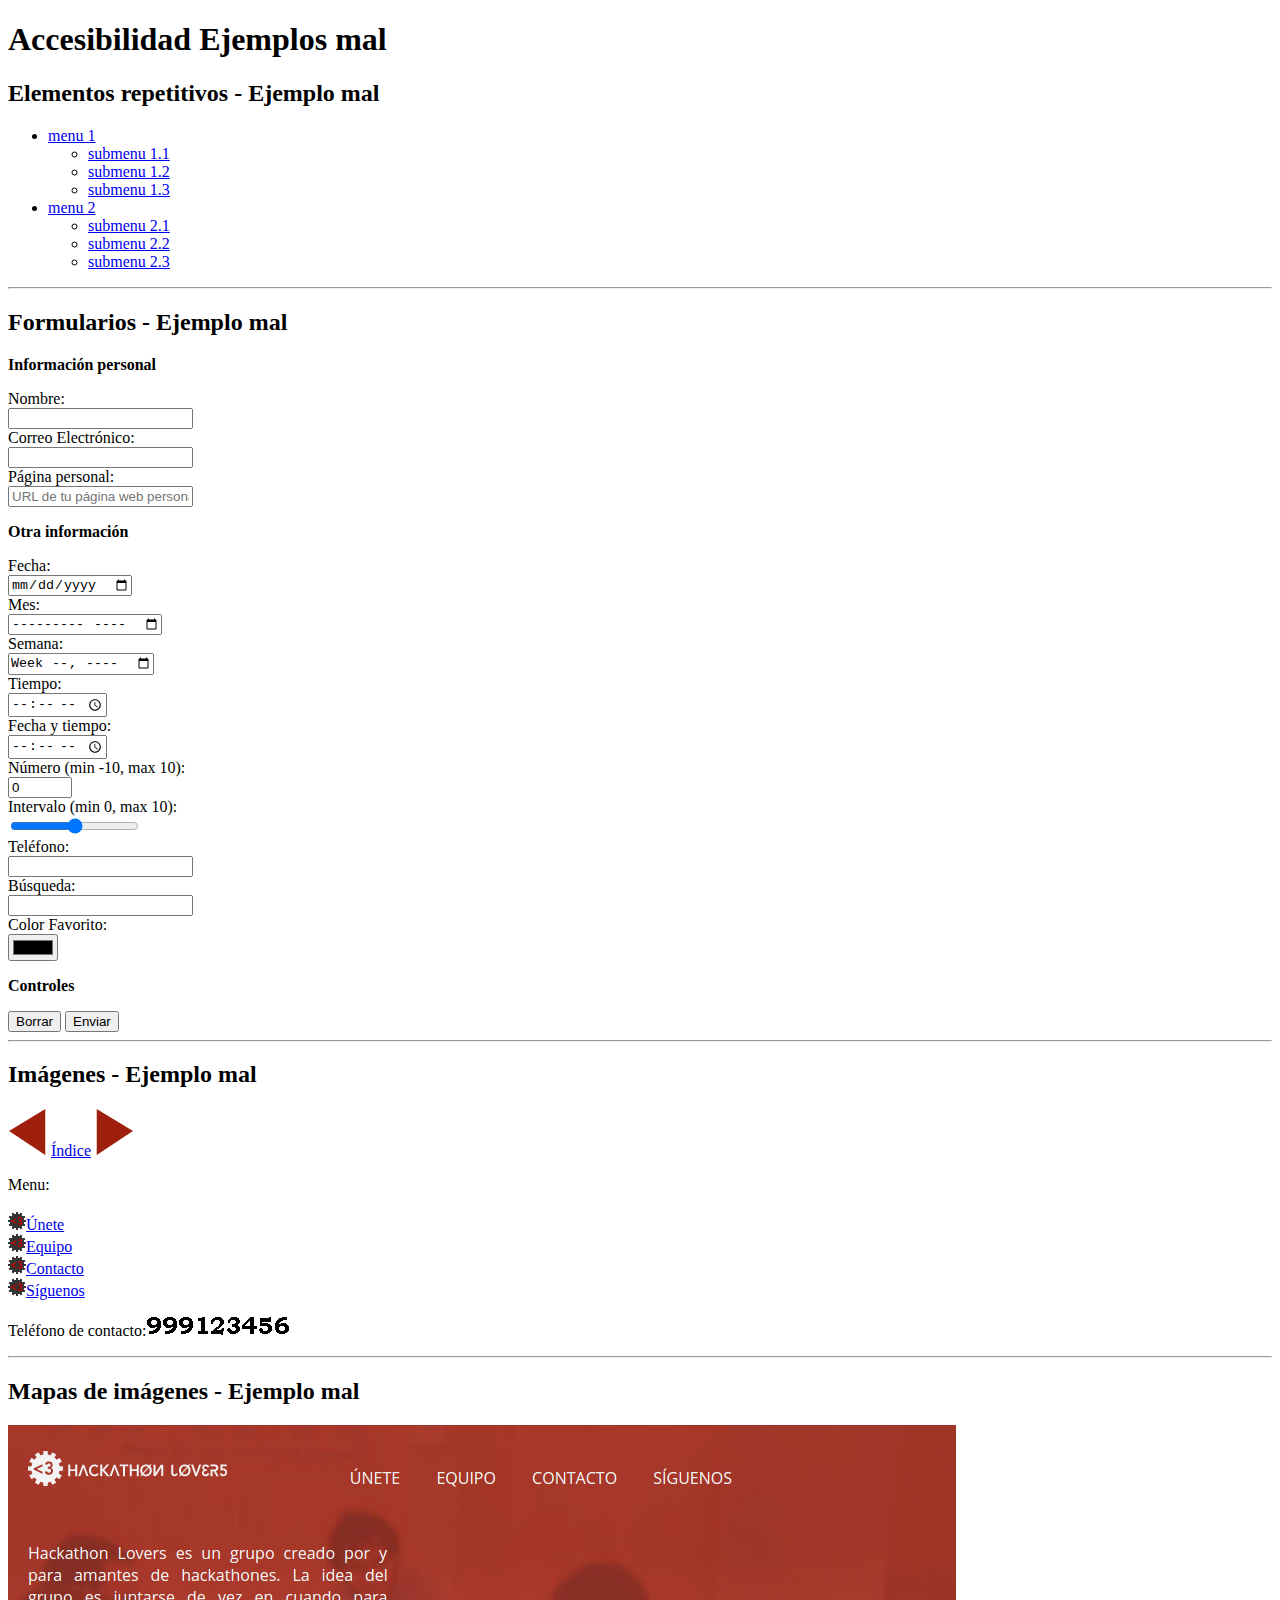
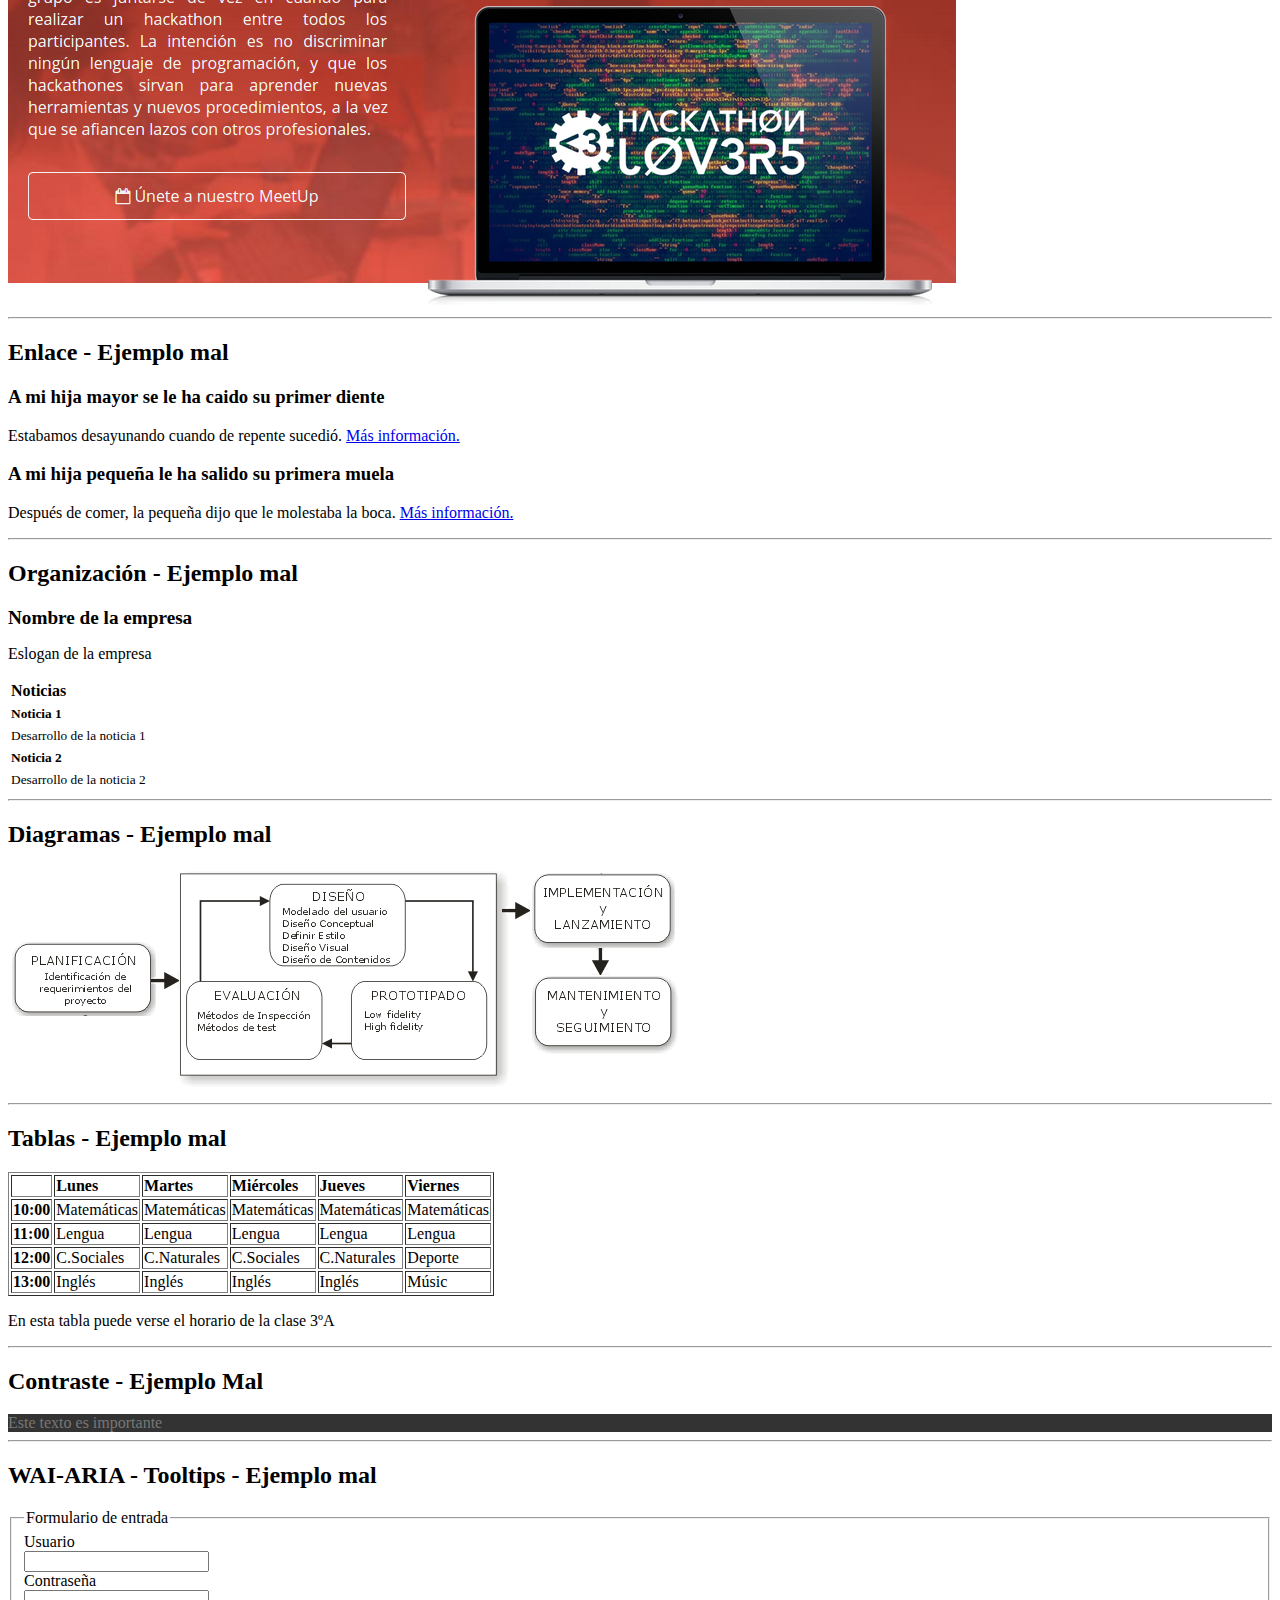
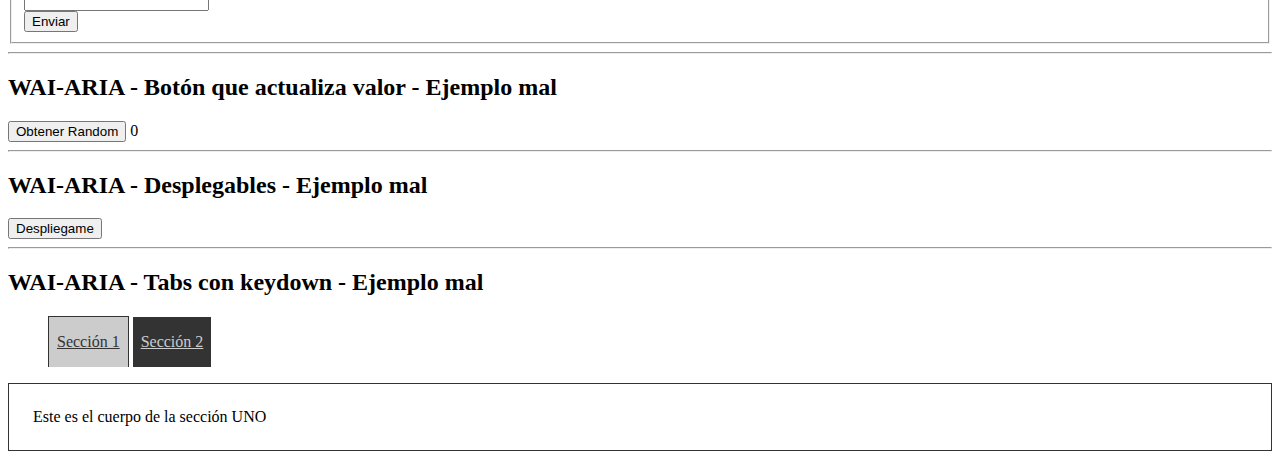
<file: accesibilidad/ejemplo-mal/index.html>
<!DOCTYPE html>
<html lang="es">

<head>
    <meta http-equiv="Content-Type" content="text/html; charset=UTF-8">
    <meta charset="utf-8">
    <title>Accesibilidad Ejemplos mal</title>
    <meta name="viewport" content="width=device-width, initial-scale=1.0">
    <link rel="stylesheet" href="css/estilos.css">
</head>

<body>

    <h1>Accesibilidad Ejemplos mal</h1>

    <h2>Elementos repetitivos - Ejemplo mal</h2>

    <nav>
        <ul>
            <li><a href="#">menu 1</a>
                <ul>
                    <li><a href="#">submenu 1.1</a></li>
                    <li><a href="#">submenu 1.2</a></li>
                    <li><a href="#">submenu 1.3</a></li>
                </ul>
            </li>
            <li><a href="#">menu 2</a>
                <ul>
                    <li><a href="#">submenu 2.1</a></li>
                    <li><a href="#">submenu 2.2</a></li>
                    <li><a href="#">submenu 2.3</a></li>
                </ul>
            </li>
        </ul>
    </nav>

    <hr />

    <h2>Formularios - Ejemplo mal</h2>

    <form method="post" action="#">
        <p><strong>Información personal</strong></p>
        Nombre:
        <br />
        <input type="text" required="true" />
        <br />Correo Electrónico:
        <br />
        <input type="email" required="true" />
        <br />Página personal:
        <br />
        <input type="url" placeholder="URL de tu página web personal" />
        <br/>

        <p><strong>Otra información</strong></p>
        Fecha:
        <br />
        <input type="date" />
        <br />Mes:
        <br />
        <input type="month" />
        <br />Semana:
        <br />
        <input type="week" />
        <br />Tiempo:
        <br />
        <input type="time" />
        <br />Fecha y tiempo:
        <br />
        <input type="time" />
        <br />Número (min -10, max 10):
        <br />
        <input type="number" min="-10" max="10" value="0" />
        <br />Intervalo (min 0, max 10):
        <br />
        <input type="range" />
        <br />Teléfono:
        <br />
        <input type="tel" />
        <br />Búsqueda:
        <br />
        <input type="search" />
        <br />Color Favorito:
        <br />
        <input type="color" />

        <p><strong>Controles</strong></p>
        <input type="reset" value="Borrar" />
        <input type="submit" value="Enviar" />
    </form>

    <hr />

    <h2>Imágenes - Ejemplo mal</h2>

    <p>
        <a href="anterior.html"><img src="./img/flecha-izq.gif" alt="Flecha roja que apunta a la izquierda" /></a>
        <a href="indice.html">Índice</a>
        <a href="siguiente.html"><img src="./img/flecha-der.gif" alt="Flecha roja que apunta a la derecha" /></a>
    </p>

    <p>
        Menu:
        <br />
        <br />
        <a href="unete.html"><img src="./img/logo.png" alt="Únete" />Únete</a>
        <br />
        <a href="equipo.html"><img src="./img/logo.png" alt="Equipo" />Equipo</a>
        <br />
        <a href="contacto.html"><img src="./img/logo.png" alt="Contacto" />Contacto</a>
        <br />
        <a href="siguenos.html"><img src="./img/logo.png" alt="Síguenos" />Síguenos</a>
    </p>

    <p>Teléfono de contacto:<img src="./img/telefono.gif" alt="Teléfono de contacto" /></p>

    <hr>

    <h2>Mapas de imágenes - Ejemplo mal</h2>

    <img src="./img/img-map-area.png" width="948" height="480" border="0" usemap="#map1" />

    <map name="map1">
        <area shape="rect" coords="18,25,221,63" href="index.html" alt="Inicio" />
        <area shape="rect" coords="337,40,396,64" href="unete.html" alt="Unete" />
        <area shape="rect" coords="424,40,491,65" href="equipo.html" alt="Equipo" />
        <area shape="rect" coords="520,41,612,64" href="contacto.html" alt="Contacto" />
        <area shape="rect" coords="641,40,728,65" href="siguenos.html" alt="Siguenos" />
        <area shape="rect" coords="16,344,400,397" href="meetup.html" alt="Meetup" />
    </map>

    <hr />

    <h2>Enlace - Ejemplo mal</h2>

    <h3>A mi hija mayor se le ha caido su primer diente</h3>

    <p>Estabamos desayunando cuando de repente sucedió.
        <a href="noticia-hija-mayor.html">Más información.</a></p>

    <h3>A mi hija pequeña le ha salido su primera muela</h3>

    <p>Después de comer, la pequeña dijo que le molestaba la boca.
        <a href="noticia-hija-mayor.html">Más información.</a></p>

    <hr />

    <h2>Organización - Ejemplo mal</h2>

    <big><b>Nombre de la empresa</b></big>
    <p>Eslogan de la empresa</p>

    <table>
        <tr>
            <td><b>Noticias</b></td>
        </tr>
        <tr>
            <td><small><b>Noticia 1</b></small></td>
        </tr>
        <tr>
            <td><small>Desarrollo de la noticia 1</small></td>
        </tr>
        <tr>
            <td><small><b>Noticia 2</b></small></td>
        </tr>
        <tr>
            <td><small>Desarrollo de la noticia 2</small></td>
        </tr>
    </table>

    <hr />

    <h2>Diagramas - Ejemplo mal</h2>

    <img src="./img/disenio-centrado-usuario.png" alt="Diagrama de Diseño Centrado en el Usuario">

    <hr />

    <h2>Tablas - Ejemplo mal</h2>

    <table border="1">
        <tr>
            <td></td>
            <td><strong>Lunes</strong></td>
            <td><strong>Martes</strong></td>
            <td><strong>Miércoles</strong></td>
            <td><strong>Jueves</strong></td>
            <td><strong>Viernes</strong></td>
        </tr>
        <tr>
            <td><strong>10:00</strong></td>
            <td>Matemáticas</td>
            <td>Matemáticas</td>
            <td>Matemáticas</td>
            <td>Matemáticas</td>
            <td>Matemáticas</td>
        </tr>
        <tr>
            <td><strong>11:00</strong></td>
            <td>Lengua</td>
            <td>Lengua</td>
            <td>Lengua</td>
            <td>Lengua</td>
            <td>Lengua</td>
        </tr>
        <tr>
            <td><strong>12:00</strong></td>
            <td>C.Sociales</td>
            <td>C.Naturales</td>
            <td>C.Sociales</td>
            <td>C.Naturales</td>
            <td>Deporte</td>
        </tr>
        <tr>
            <td><strong>13:00</strong></td>
            <td>Inglés</td>
            <td>Inglés</td>
            <td>Inglés</td>
            <td>Inglés</td>
            <td>Músic</td>
        </tr>
    </table>

    <p>En esta tabla puede verse el horario de la clase 3ºA</p>

    <hr />

    <h2>Contraste - Ejemplo Mal</h2>

    <div class="importante">Este texto es importante</div>

    <hr />

    <h2>WAI-ARIA - Tooltips - Ejemplo mal</h2>

    <form>
        <fieldset>
            <legend>Formulario de entrada</legend>
            <div>
                <label for="username" class="etiqueta">Usuario</label>
                <input type="text" id="username" required="true" />
                <div class="tooltip">Tu usuario es tu mail</div>
            </div>
            <div>
                <label for="password" class="etiqueta">Contraseña</label>
                <input type="text" id="password" required="true" />
                <div class="tooltip">Tu contraseña es secreta</div>
            </div>
            <button type="button">Enviar</button>
        </fieldset>
    </form>

    <hr />

    <h2>WAI-ARIA - Botón que actualiza valor - Ejemplo mal</h2>

    <button id="obtener-random" type="button" title="Obtener Random">Obtener Random</button>
    <span id="random">0</span>

    <hr />


    <h2>WAI-ARIA - Desplegables - Ejemplo mal</h2>

    <button id="titulo-desplegable">Despliegame</button>
    <div id="desplegable" class="hidden">
        <p>Aquí estoy... ^__^</p>
    </div>

    <hr />

    <h2>WAI-ARIA - Tabs con keydown - Ejemplo mal</h2>

    <ul class="tablist">
        <li><a id="tab1" href="#section1" class="tab selected">Sección 1</a></li>
        <li><a id="tab2" href="#section2" class="tab">Sección 2</a></li>
    </ul>
    <section id="section1" class="tabpanel">Este es el cuerpo de la sección UNO</section>
    <section id="section2" class="tabpanel hidden">Este es el cuerpo de la sección DOS</section>

    <script src="lib/jquery.js"></script>
    <script src="js/scripts.js"></script>

</body>

</html>
</file>
<file: accesibilidad/ejemplo-mal/css/estilos.css>
.importante {
    background-color: #333;
    color: #777;
}
.etiqueta {
    display: block;
}
.tooltip {
    display: none;
    color: #333;
    background: #ccc;
}
input:focus + .tooltip {
    display: block;
    position: absolute;
}
.visible {
    display: block;
}
.hidden {
    display: none;
    ;
}
a.tab {
    background: #333;
    color: #ccc;
    padding: 1em 0.5em;
    display: inline-block;
}
a.selected, a.tab:focus {
    background: #ccc;
    color: #333;
    border: 1px solid #333;
    border-bottom: 0;
    position: relative;
}
a.tab:focus {
    background: #eee;
}
ul.tablist li {
    display: inline-block;
    list-style: none;
}
section.tabpanel {
    margin-top: 0;
    padding: 1.5em;
    border: 1px solid #333;
}
section.tabpanel:focus {
    background: #eee;
}
</file>
